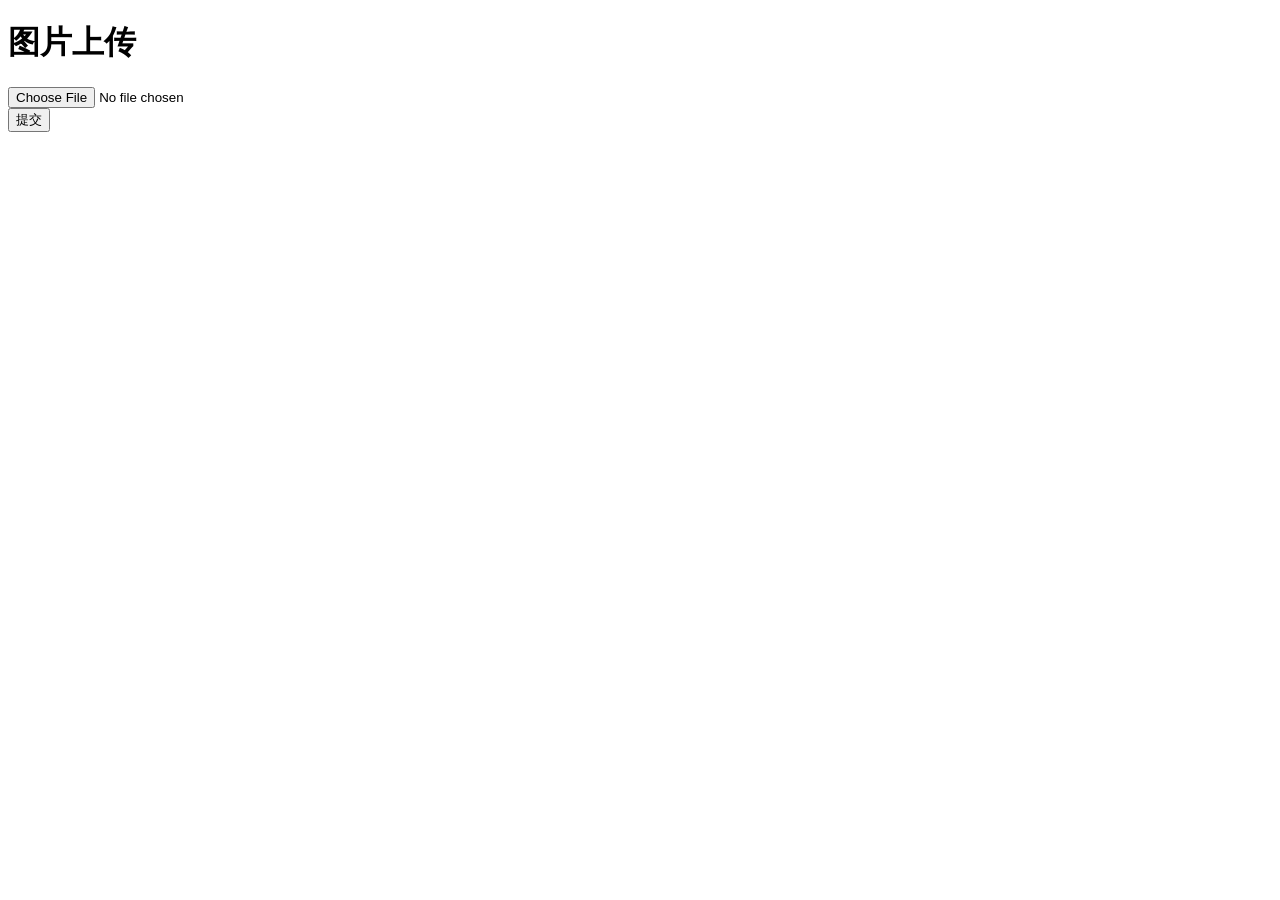
<file: shopping/src/main/resources/templates/upload.html>
<!DOCTYPE html>
<html lang="en" xmlns:th="http://www.thymeleaf.org">
<head>
    <meta charset="UTF-8">
    <title>Title</title>
</head>
<body>

<h1>图片上传</h1>

<form  method="post" enctype="multipart/form-data">

    <input type="file" name="uploadfile"/>
    <br/>
    <input type="submit" value="提交"/>

</form>

</body>
</html>
</file>
